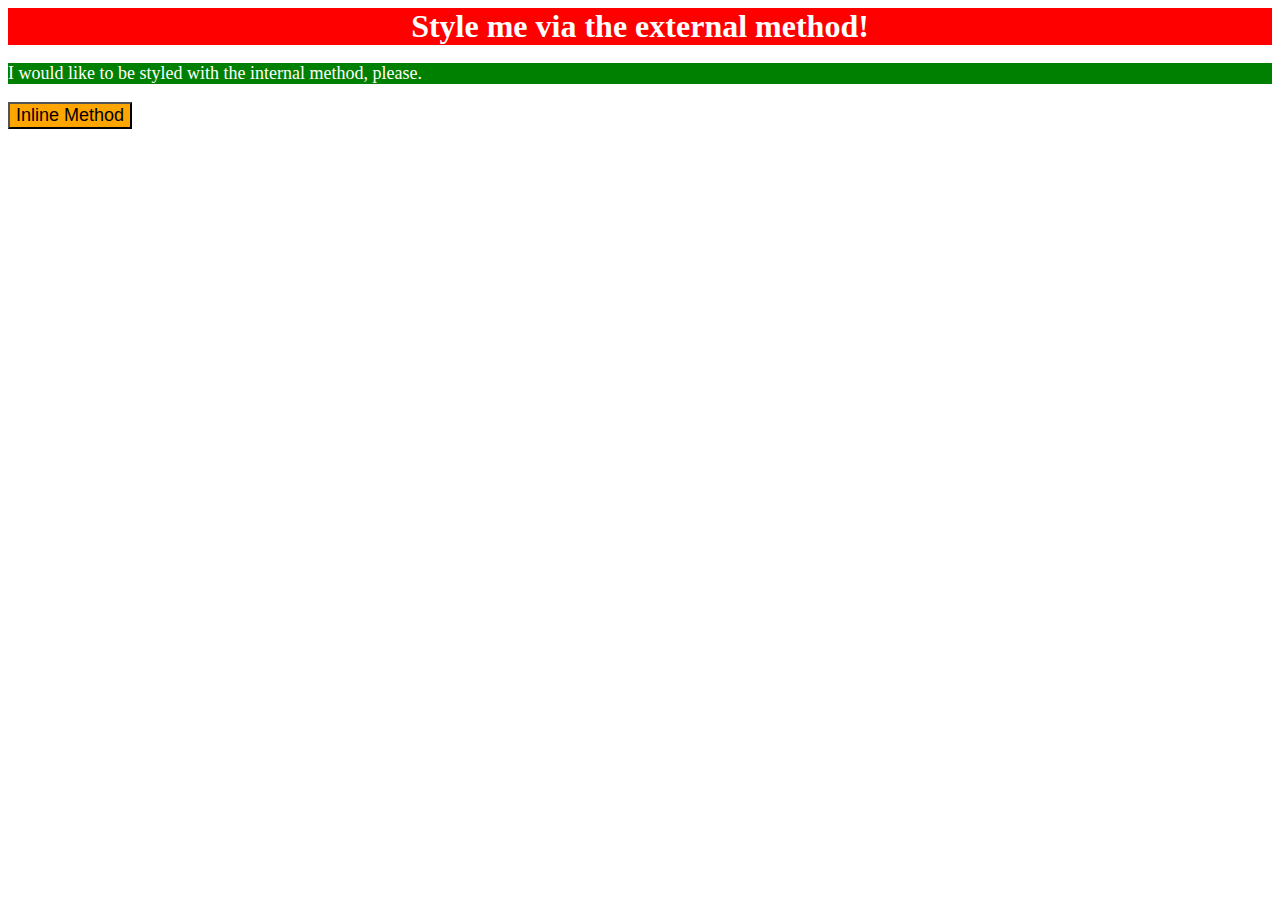
<file: foundations/intro-to-css/01-css-methods/index.html>
<!DOCTYPE html>
<html lang="en">
  <head>
    <meta charset="UTF-8">
    <meta http-equiv="X-UA-Compatible" content="IE=edge">
    <meta name="viewport" content="width=device-width, initial-scale=1.0">
    <link rel="stylesheet" href="style.css">
    <title>Methods for Adding CSS</title>
    <style>
      p{
        background-color: green;
        color: white;
        font-size: 18px;
      }
    </style>
  </head>
  <body>
    <div>Style me via the external method!</div>
    <p>I would like to be styled with the internal method, please.</p>
    <button style="background-color: orange; font-size: 18px;" >Inline Method</button>
  </body>
</html>
</file>
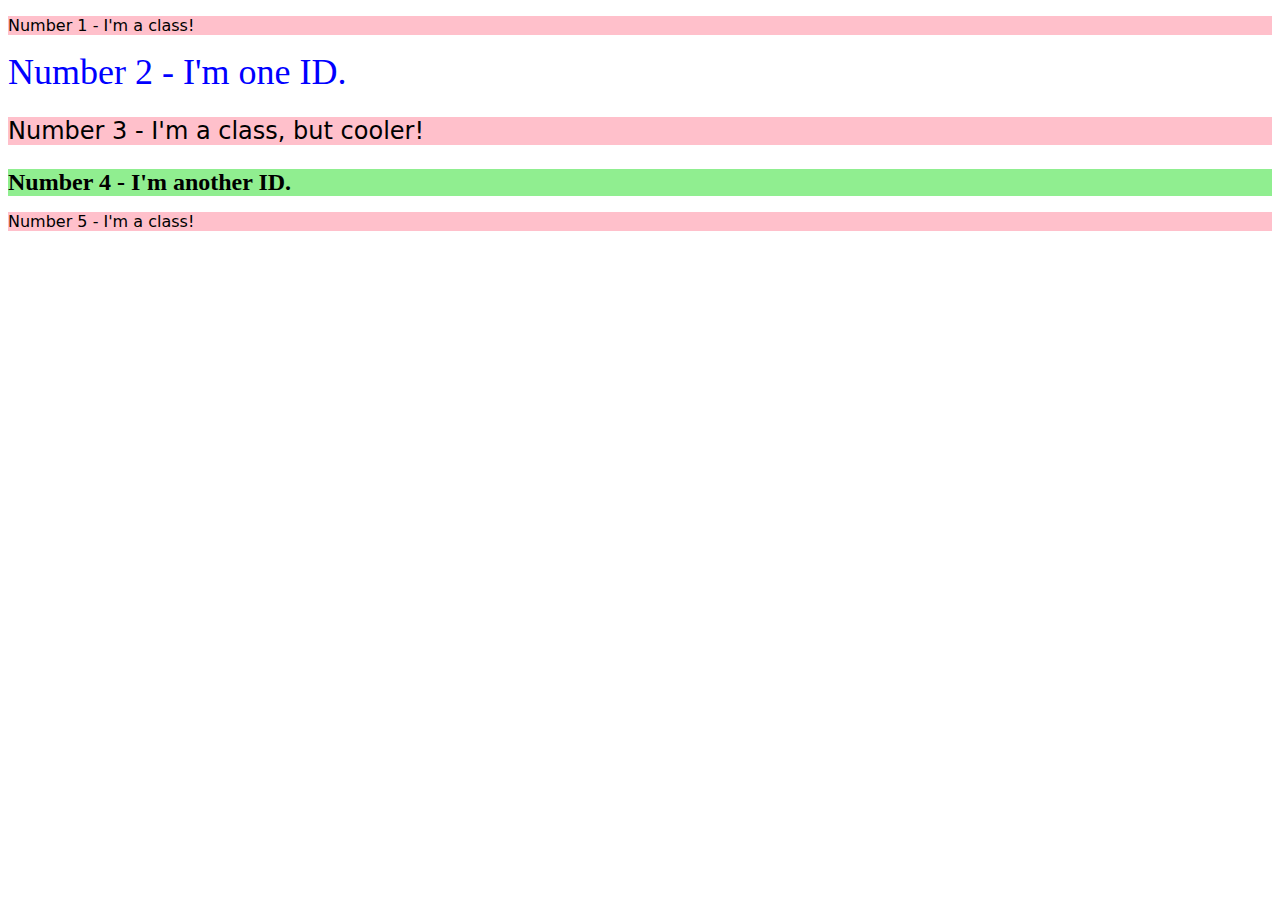
<file: foundations/intro-to-css/02-class-id-selectors/index.html>
<!DOCTYPE html>
<html lang="en">
  <head>
    <meta charset="UTF-8">
    <meta http-equiv="X-UA-Compatible" content="IE=edge">
    <meta name="viewport" content="width=device-width, initial-scale=1.0">
    <title>Class and ID Selectors</title>
    <link rel="stylesheet" href="style.css">
  </head>
  <body>
    <p class="odd">Number 1 - I'm a class!</p>
    <div id="second">Number 2 - I'm one ID.</div>
    <p class="odd change-text-size">Number 3 - I'm a class, but cooler!</p>
    <div id="fourth">Number 4 - I'm another ID.</div>
    <p class="odd">Number 5 - I'm a class!</p>
  </body>
</html>
</file>
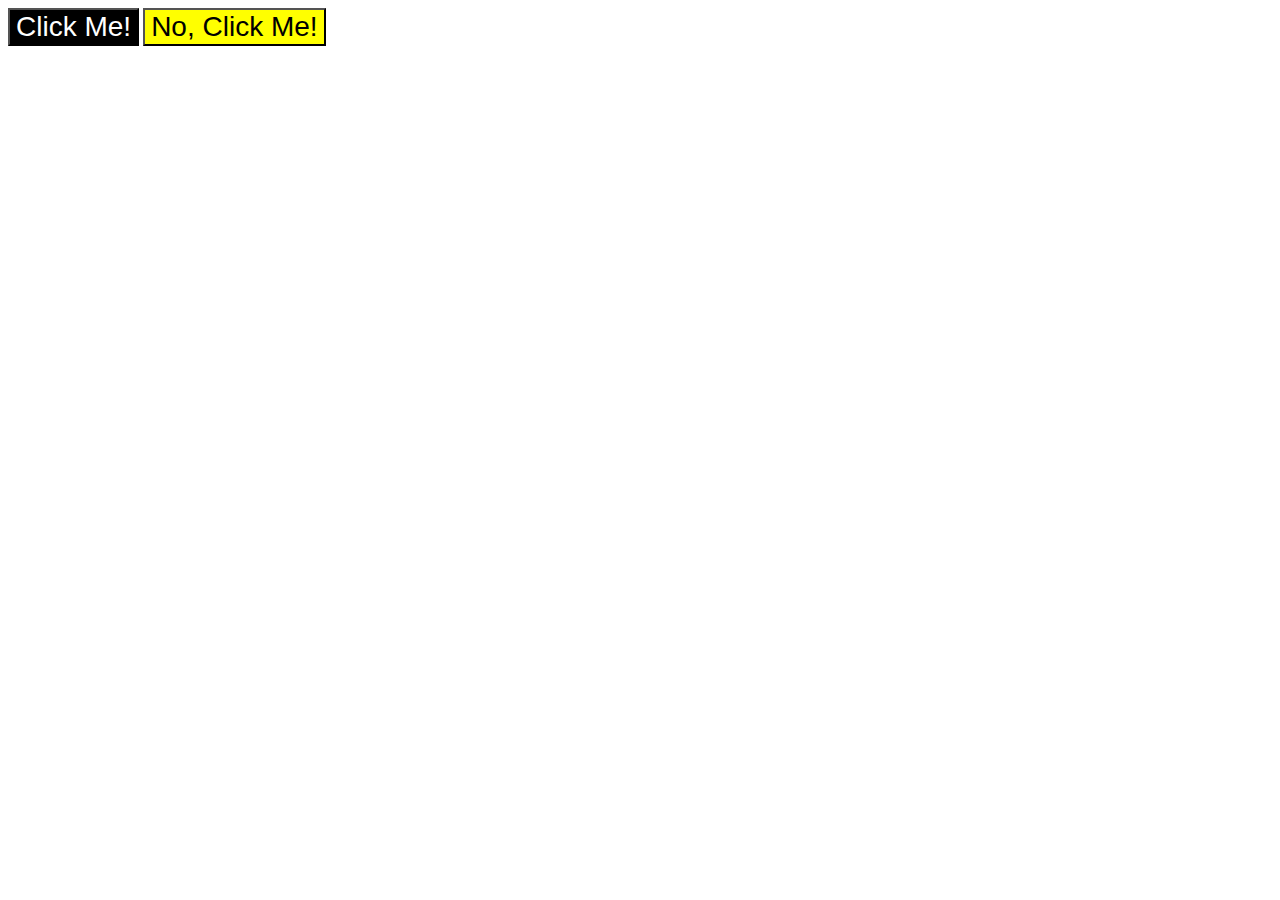
<file: foundations/intro-to-css/03-grouping-selectors/index.html>
<!DOCTYPE html>
<html lang="en">
  <head>
    <meta charset="UTF-8">
    <meta http-equiv="X-UA-Compatible" content="IE=edge">
    <meta name="viewport" content="width=device-width, initial-scale=1.0">
    <title>Grouping Selectors</title>
    <link rel="stylesheet" href="style.css">
  </head>
  <body>
    <button class="normal">Click Me!</button>
    <button class="other">No, Click Me!</button>
  </body>
</html>
</file>
<file: foundations/intro-to-css/01-css-methods/style.css>
/* style.css */

div {
  background-color: red;
  color: white;
  font-size: 32px;
  text-align: center;
  font-weight: bold;
}
</file>
<file: foundations/intro-to-css/02-class-id-selectors/style.css>
.odd{
  background-color: #ffc0cb;
  font-family: Verdana, "DejaVu Sans", sans-serif;
}
.change-text-size{
  font-size: 24px;
}

#second{
  color: #0000ff;
  font-size: 36px;
}

#fourth{
  background-color: #90ee90;
  font-size: 24px;
  font-weight: bold;
}
</file>
<file: foundations/intro-to-css/03-grouping-selectors/style.css>
.normal, 
.other {
  font-size:28px;
  font-family: Helvetica, "Times New Roman", sans-serif;
}

.normal {
  background-color: #000000;
  color: #ffffff;
}

.other {
  background-color: #ffff00;
}
</file>
